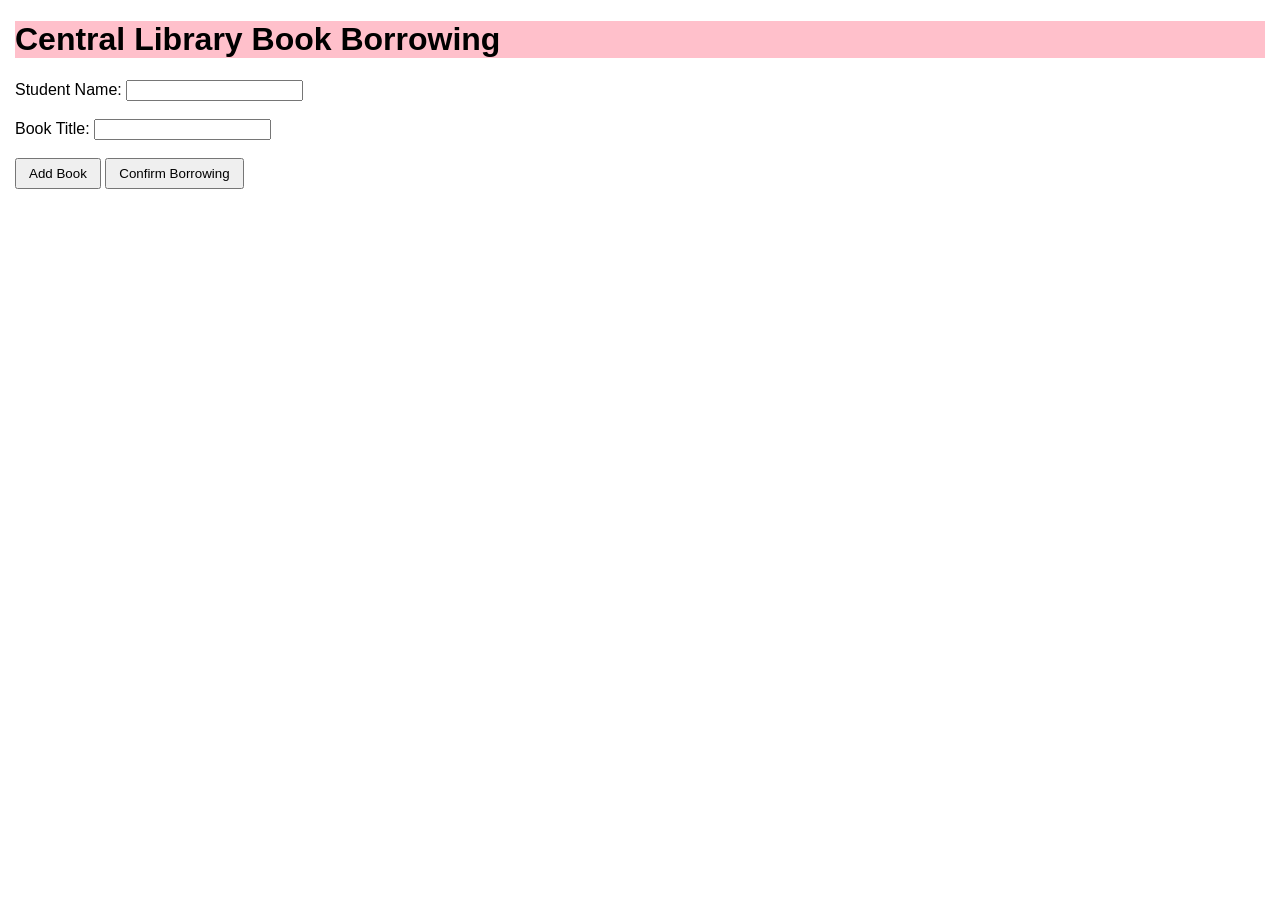
<file: Lab_Task_3/Lab-3/index.html>
<!DOCTYPE html>
<html>
<head>
    <title>Central Library Book Borrowing</title>
    <link rel="stylesheet" href="style.css">
</head>

<body>

    <h1>Central Library Book Borrowing</h1>

    <label for="studentName">Student Name:</label>
    <input type="text" id="studentName">
    <br><br>

    <label for="book">Book Title:</label>
    <input type="text" id="book">
    <br><br>

    <button onclick="addBook()">Add Book</button>
    <button onclick="confirmBorrow()">Confirm Borrowing</button>

    <script src="script.js"></script>

</body>

</html>
</file>
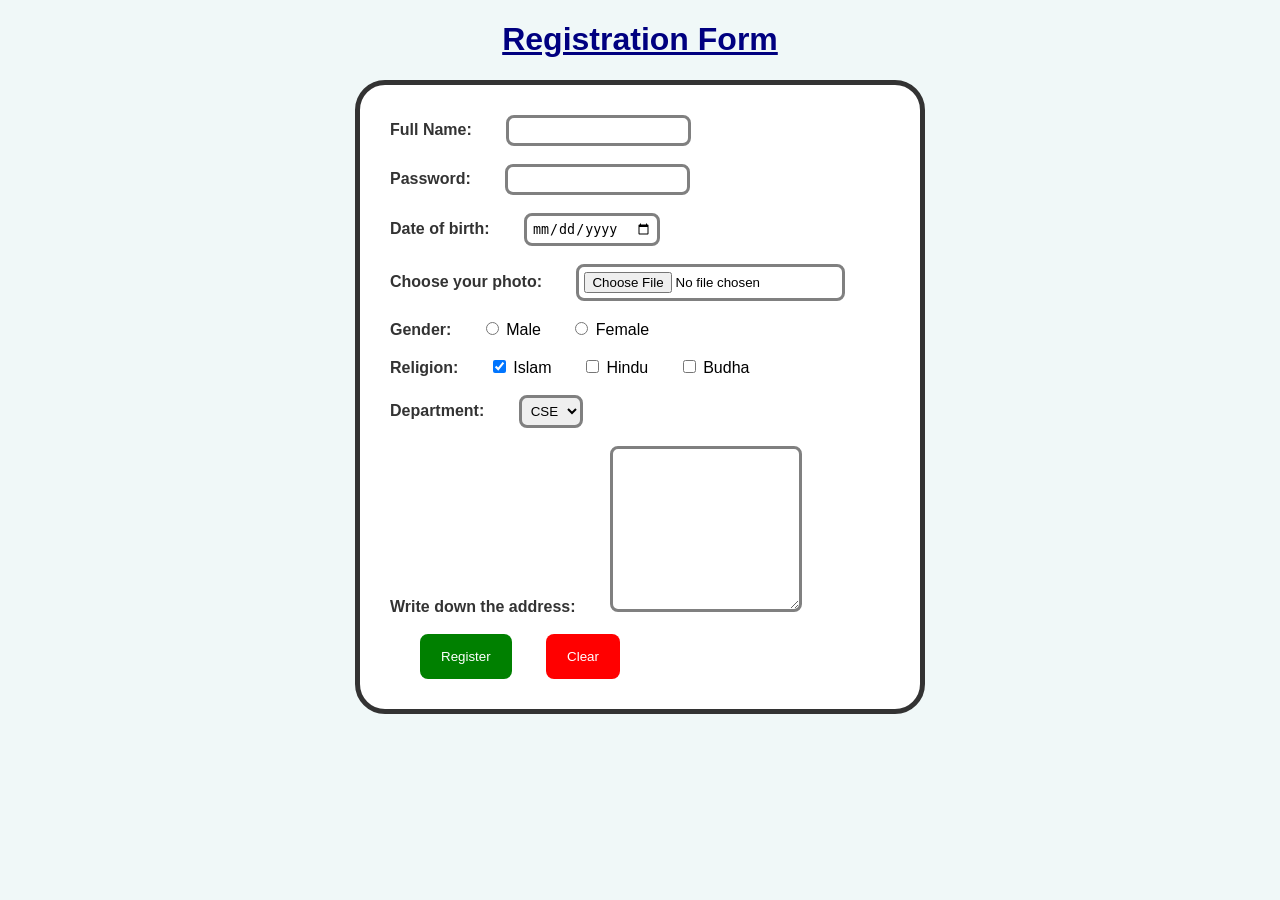
<file: Lab_task_2/Lab2.html>
<!DOCTYPE html>
<html>
<head>
<title> form </title>
<link rel ="stylesheet" href ="style.css">
</head>

<body>
<h1> Registration Form </h1>
<form>
    <label for="fullname">Full Name:</label>
    <input type="text" name="fullname" id="fullname" required>
    <br><br>

    <label for="password">Password:</label>
    <input type="password" name="password" id="password" required>
    <br><br>

    <label for="dob">Date of birth:</label>
    <input type="date" name="dob" id="dob">
    <br><br>

    <label for="image">Choose your photo:</label>
    <input type="file" name="photo" id="photo">
    <br><br>

    <label for="gender">Gender:</label>
    <input type="radio" name="gender" id="gender" value="male"> Male
    <input type="radio" name="gender" id="gender" value="female"> Female
    <br><br>

    <label for="religion">Religion:</label>
    <input type="checkbox" name="r1" id="r1" value="Islam" checked> Islam
    <input type="checkbox" name="r2" id="r2" value="Hindu"> Hindu
	 <input type="checkbox" name="r3" id="r3" value="buddha"> Budha
	
    <br><br>

    <div>
        <label for="department">Department:</label>
        <select name="department">
            <option value="CSE" selected>CSE</option>
            <option value="EEE">EEE</option>
        </select>
    </div>
    <br>
	<div>

    <label for="address"> Write down the address:</label>
    <textarea cols="20" rows="10"> </textarea>
	</div>
    <br>

    <div>
        <input type="submit" value="Register">
        <input type="reset" value="Clear" disabled>
    </div>
</form>
</body>
</html>
</file>
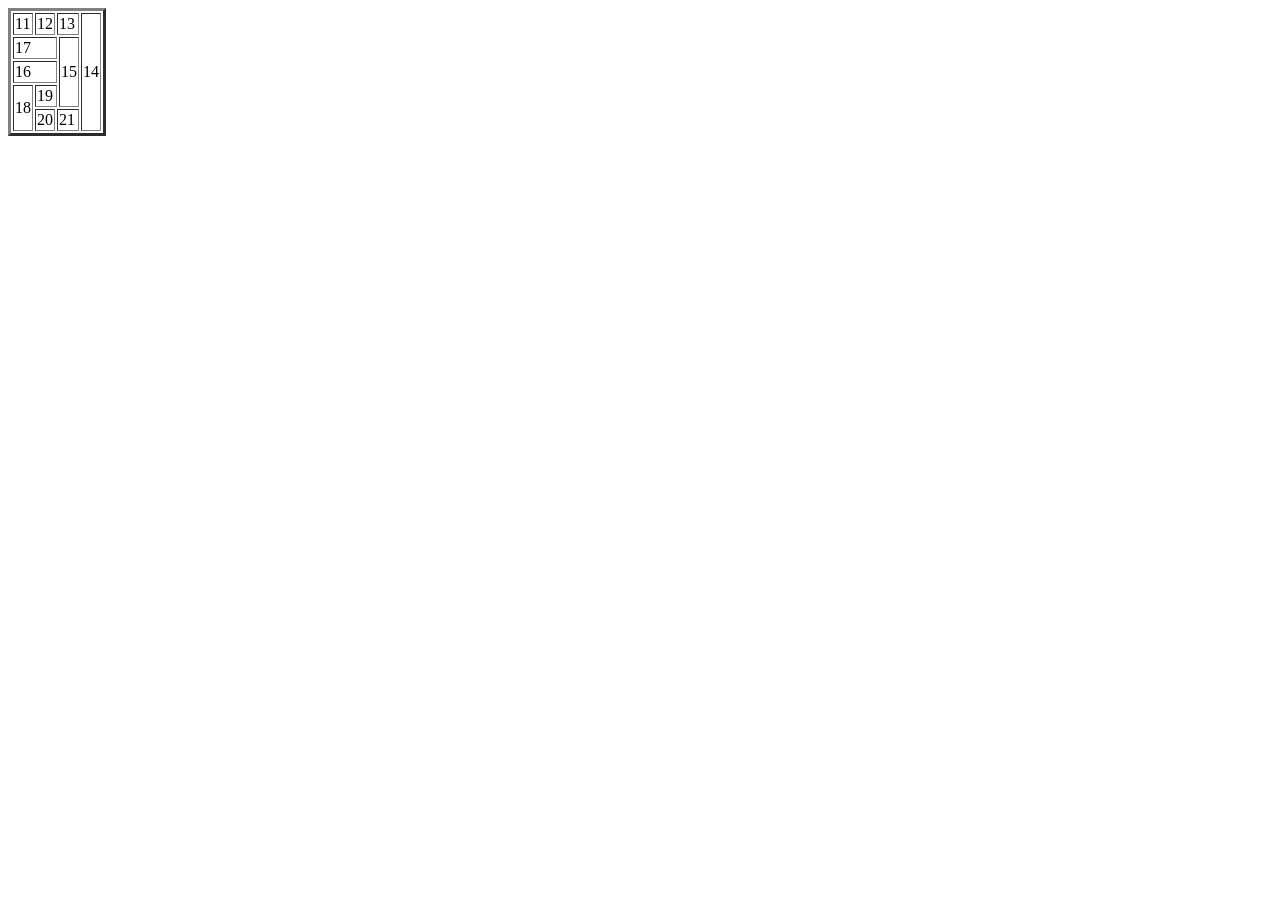
<file: LabTask_1/Lab1Table3.html>
<!DOCTYPE html>
<html>
<body>
<table border = "3">
    <tr>
	<td>11</td>
	<td>12</td>
	<td colspan = "3">13</td>
	<td rowspan = "5">14</td>
	</tr>
	
	<tr>
	<td colspan = "3">17</td>
	<td rowspan = "3" colspan = "2">15</td>
	</tr>
	
	<tr>
	<td colspan = "3">16</td>
	</tr>
	
	<tr>
	<td rowspan = "2">18</td>
	<td colspan = "2">19</td>
	</tr>
	
	<tr>
	<td>20</td>
	<td colspan = "3">21</td>
	</tr>
</table>
</body>
</html>
</file>
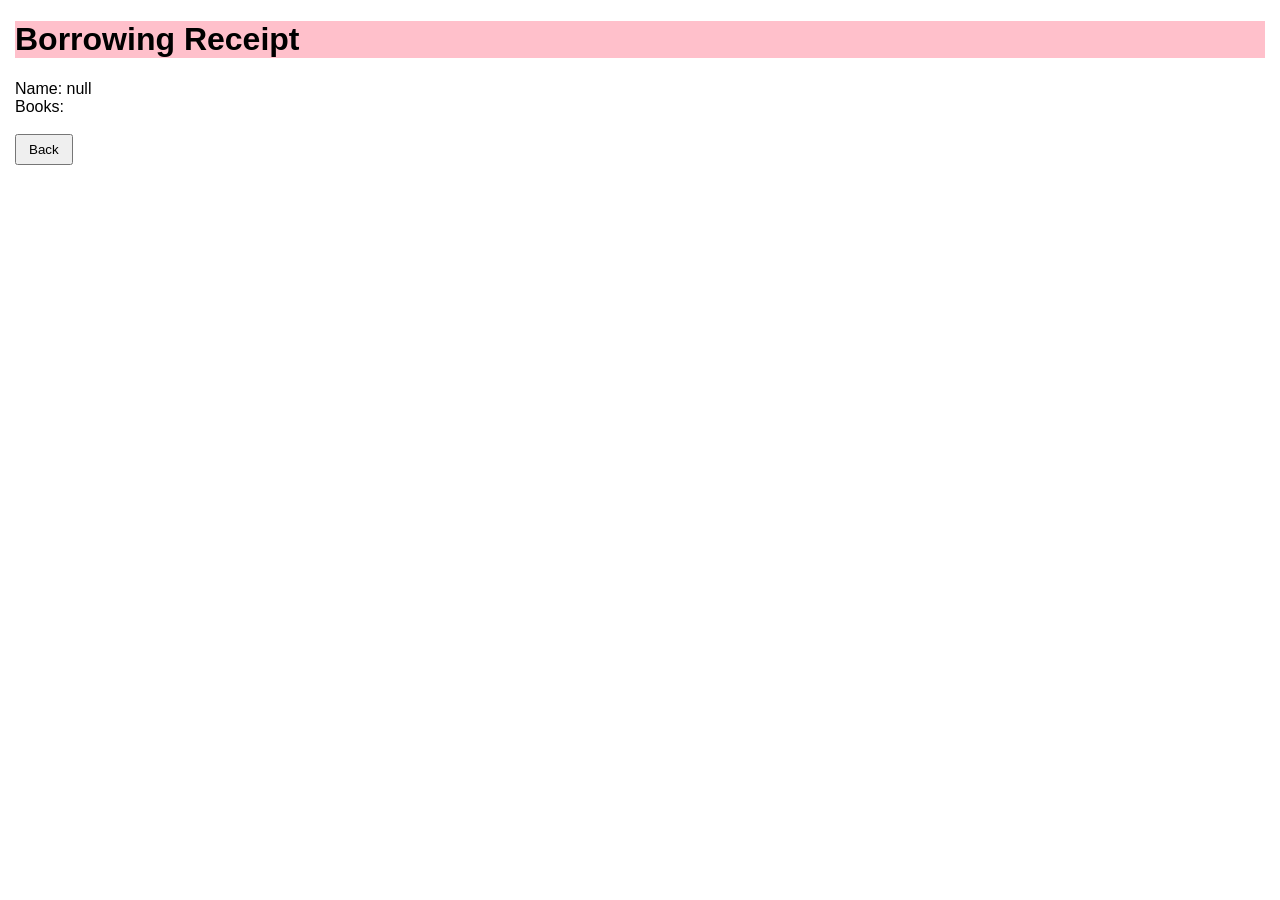
<file: Lab_Task_3/Lab-3/receipt.html>
<!DOCTYPE html>
<html>

<head>
    <title>Borrowing Receipt</title>
    <link rel="stylesheet" href="style.css">
</head>

<body>

    <h1>Borrowing Receipt</h1>

    <div id="receipt"></div>
    <br>

    <button onclick="goBack()">Back</button>

    <script src="receipt.js"></script>

</body>

</html>
</file>
<file: Lab_Task_3/Lab-3/style.css>
body {
    font-family: Verdana, sans-serif;
    margin: 15px;
}

h1 {
    background-color: pink;
}

button {
    padding: 6px 12px;
}
</file>
<file: Lab_task_2/style.css>
body {
    font-family: Arial, sans-serif;
    margin: 20px;
    background-color: #f0f8f8;
}

h1 {
    color: navy;
    text-align: center;
    text-decoration: underline;
}

form {
    width: 500px;
    margin: auto;
    border: 5px solid #333;
    padding: 30px;
    background-color: white;
    border-radius: 30px;
}

label {
    font-weight: bold;
    color: #333;
}

input,
select,
textarea {
    margin-left: 30px;
    padding: 5px;
    border: 3px solid gray;
    border-radius: 8px;
}

input[type="submit"] {
    background-color: green;
    color: white;
    border: none;
    padding: 15px 21px;
    cursor: pointer;
}

input[type="reset"] {
    background-color: red;
    color: white;
    border: none;
    padding: 15px 21px;
    cursor: pointer;
}

input[type="submit"]:hover {
    background-color: darkgreen;
}

input[type="reset"]:hover {
    background-color: darkred;
}
</file>
